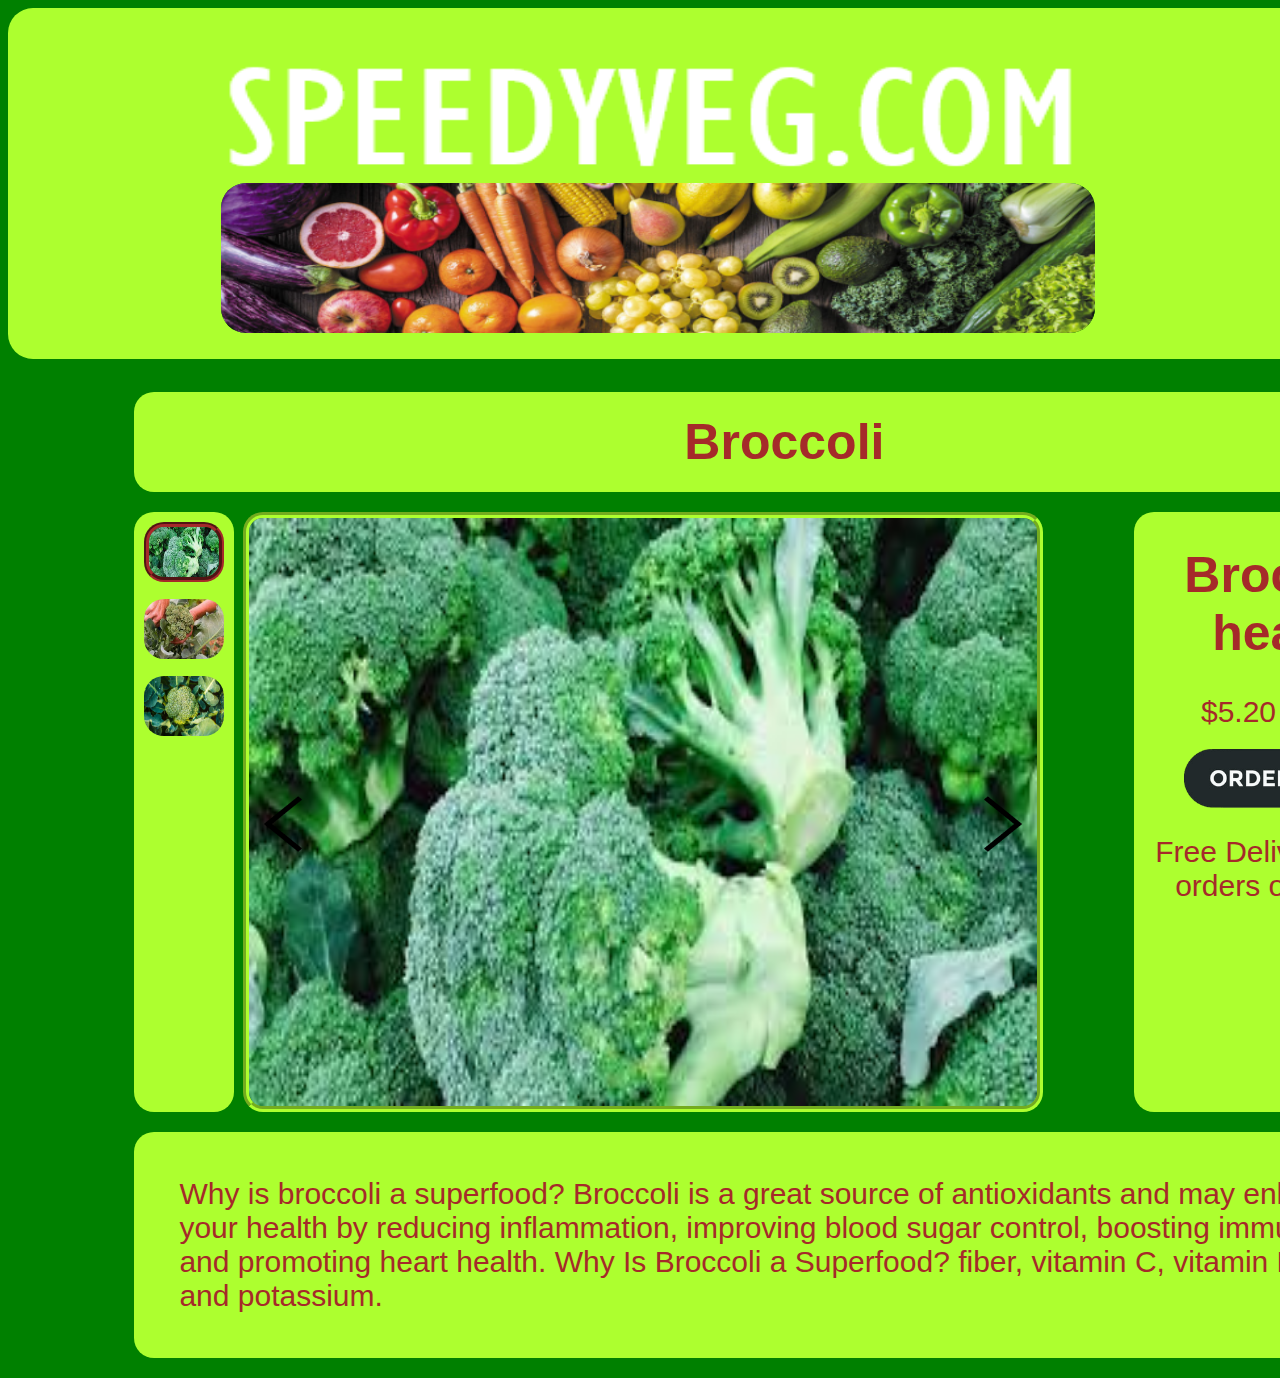
<file: Broccoli.html>
<!DOCTYPE html>
<html lang="en">
<head>
    <meta charset="UTF-8">
    <meta http-equiv="X-UA-Compatible" content="IE=edge">
    <meta name="viewport" content="width=device-width, initial-scale=1.0">
    <title>Broccoli</title>
    <link rel="stylesheet" href="tomato.css">
    <link rel="icon" href="tomato images/icon.png">
</head>
<body>
    
    <div id="logo-div">
        <a style="background-color: transparent;" href="HomePage.html"><img src="Speedyveg logo.png" alt="can not show image" class="centersv" height= 100 width= 100></a>
        <img src="Veglogo.png" alt="can not show image" class="centervp" height= 70 width= 100></div>
    </div>
 
<!-------------------logo and title stuff above----------------->
    
<!--div for all the main content-->
<div id="main-content">

    <div id="product-title"><h1>Broccoli</h1></div>

    <div id="image-preview">
        <img id="img1" onclick="selectImg1()" class="preview-image" src="tomato images/b1.jpg" alt="can't load image">
        <img id="img2" onclick="selectImg2()" class="preview-image" src="tomato images/b2.jpeg" alt="can't load image">
        <img id="img3" onclick="selectImg3()" class="preview-image" src="tomato images/b3.jpg" alt="can't load image">

    </div>

    <div id="wrapper">
        <span id="tomato" style="border-color: transparent;"></span>
        <img id="arrow-next" onclick="nextImage()" src="tomato images\arrow next.png" alt="can't load image">
        <img id="arrow-back" onclick="prevImage()" src="tomato images\arrow back.png" alt="can't load image">
        </div>

    <div id="pricing"> <h1>Broccoli heads</h1>  <p>$5.20 per kg</p>
        <a href="mailto:speedyveg@speedyveg.com"><img id="cart" src="tomato images\buy now button.png" alt="can't load image"></a>
       <p>Free Delivery on all orders over $50!</p>
    
    </div>
    <div id="description"><p>Why is broccoli a superfood?
        Broccoli is a great source of antioxidants and may enhance your health by reducing inflammation,
         improving blood sugar control, boosting immunity, and promoting heart health. Why Is Broccoli a Superfood? fiber, 
         vitamin C, vitamin K, iron, and potassium.</p></div>


</div>


    <script src="broccoli.js"></script>
</body>
</html>
</file>
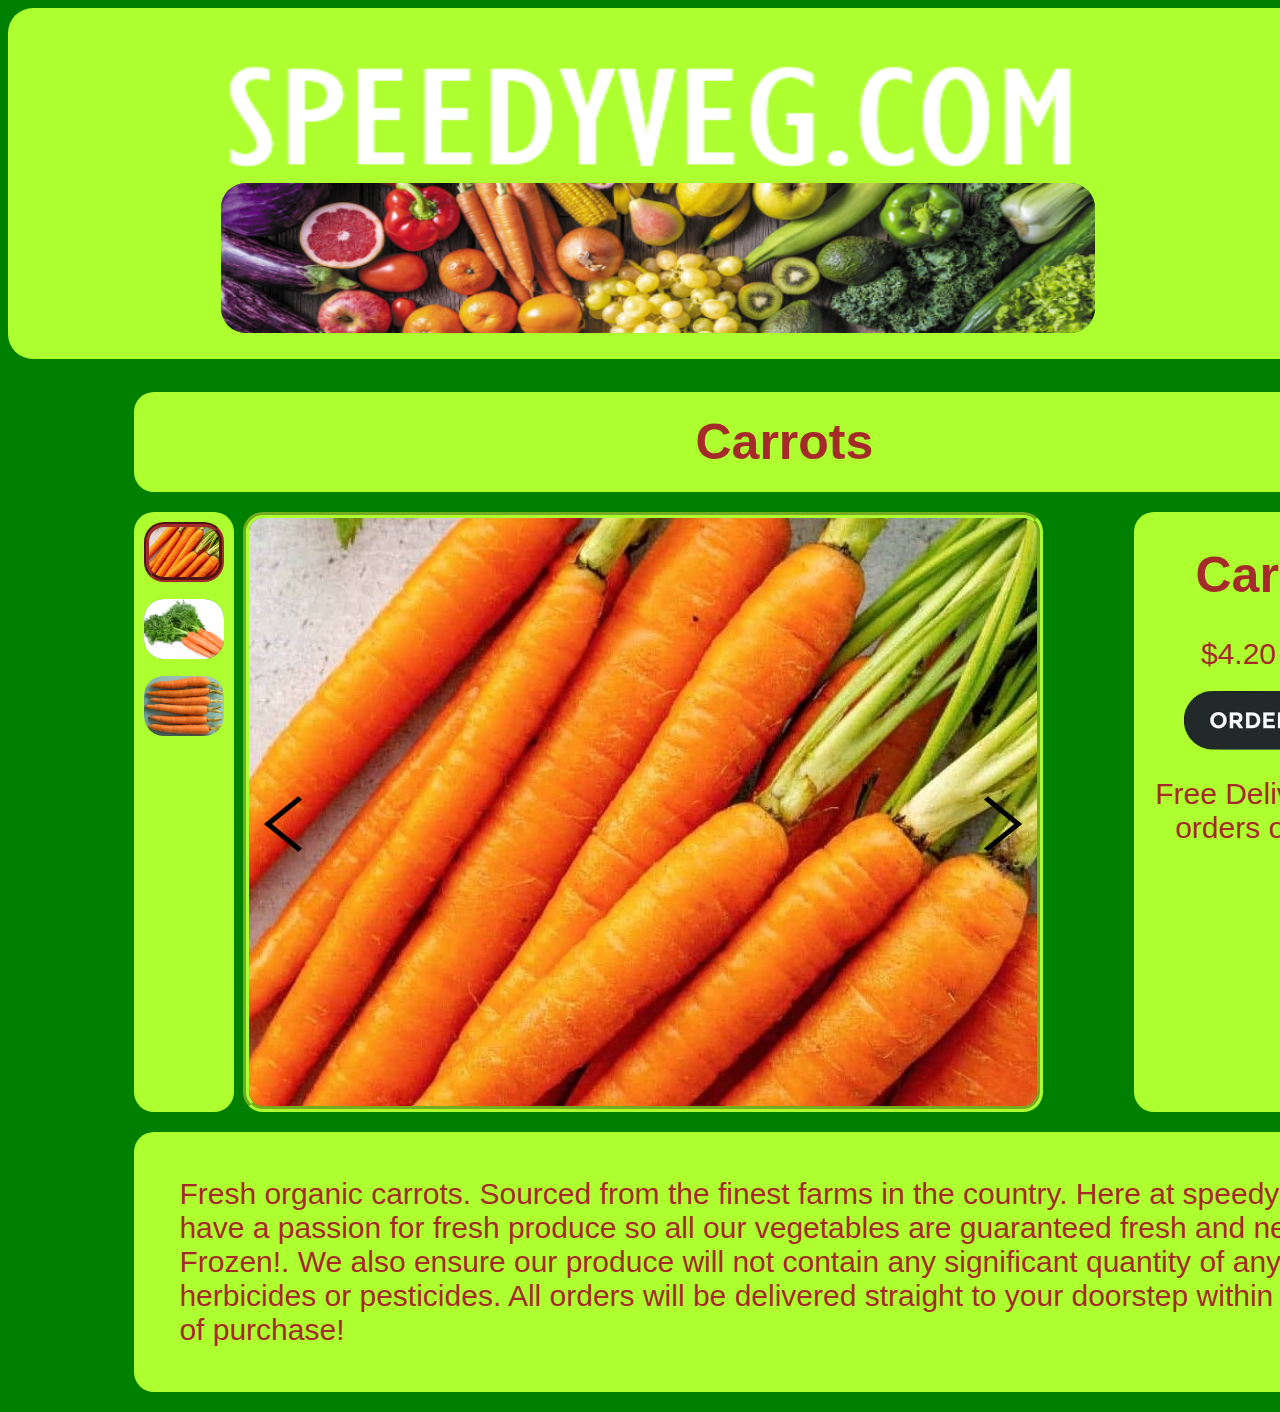
<file: carrots.html>
<!DOCTYPE html>
<html lang="en">
<head>
    <meta charset="UTF-8">
    <meta http-equiv="X-UA-Compatible" content="IE=edge">
    <meta name="viewport" content="width=device-width, initial-scale=1.0">
    <title>Carrots</title>
    <link rel="stylesheet" href="tomato.css">
    <link rel="icon" href="tomato images/icon.png">
</head>
<body>
    <div id="logo-div">
        <a style="background-color: transparent;" href="HomePage.html"><img src="Speedyveg logo.png" alt="can not show image" class="centersv" height= 100 width= 100></a>
        <img src="Veglogo.png" alt="can not show image" class="centervp" height= 70 width= 100></div>
    </div>
 
<!-------------------logo and title stuff above----------------->
    
<!--div for all the main content-->
<div id="main-content">

    <div id="product-title"><h1>Carrots</h1></div>

    <div id="image-preview">
        <img id="img1" onclick="selectImg1()" class="preview-image" src="tomato images/carrots1.jpg" alt="can't load image">
        <img id="img2" onclick="selectImg2()" class="preview-image" src="tomato images/carrots2.png" alt="can't load image">
        <img id="img3" onclick="selectImg3()" class="preview-image" src="tomato images/carrots3.jpg" alt="can't load image">
    
    </div>

    <div id="wrapper">
        <span id="tomato" style="border-color: transparent;"></span>
        <img id="arrow-next" onclick="nextImage()" src="tomato images\arrow next.png" alt="can't load image">
        <img id="arrow-back" onclick="prevImage()" src="tomato images\arrow back.png" alt="can't load image">
        </div>

    <div id="pricing"> <h1>Carrots</h1>  <p>$4.20 per kg</p>
        <a href="mailto:speedyveg@speedyveg.com"><img id="cart" src="tomato images\buy now button.png" alt="can't load image"></a>
       <p>Free Delivery on all orders over $50!</p>
    
    </div>
    <div id="description"><p>Fresh organic carrots. Sourced from the finest farms in the country.
         Here at speedy veg we have a passion for fresh produce so all our vegetables are guaranteed fresh and never Frozen!.
          We also ensure our produce will not contain any significant quantity of any herbicides or pesticides.
        All orders will be delivered straight to your doorstep within minutes of purchase!</p></div>


</div>


    <script src="carrots.js"></script>
</body>
</html>
</file>
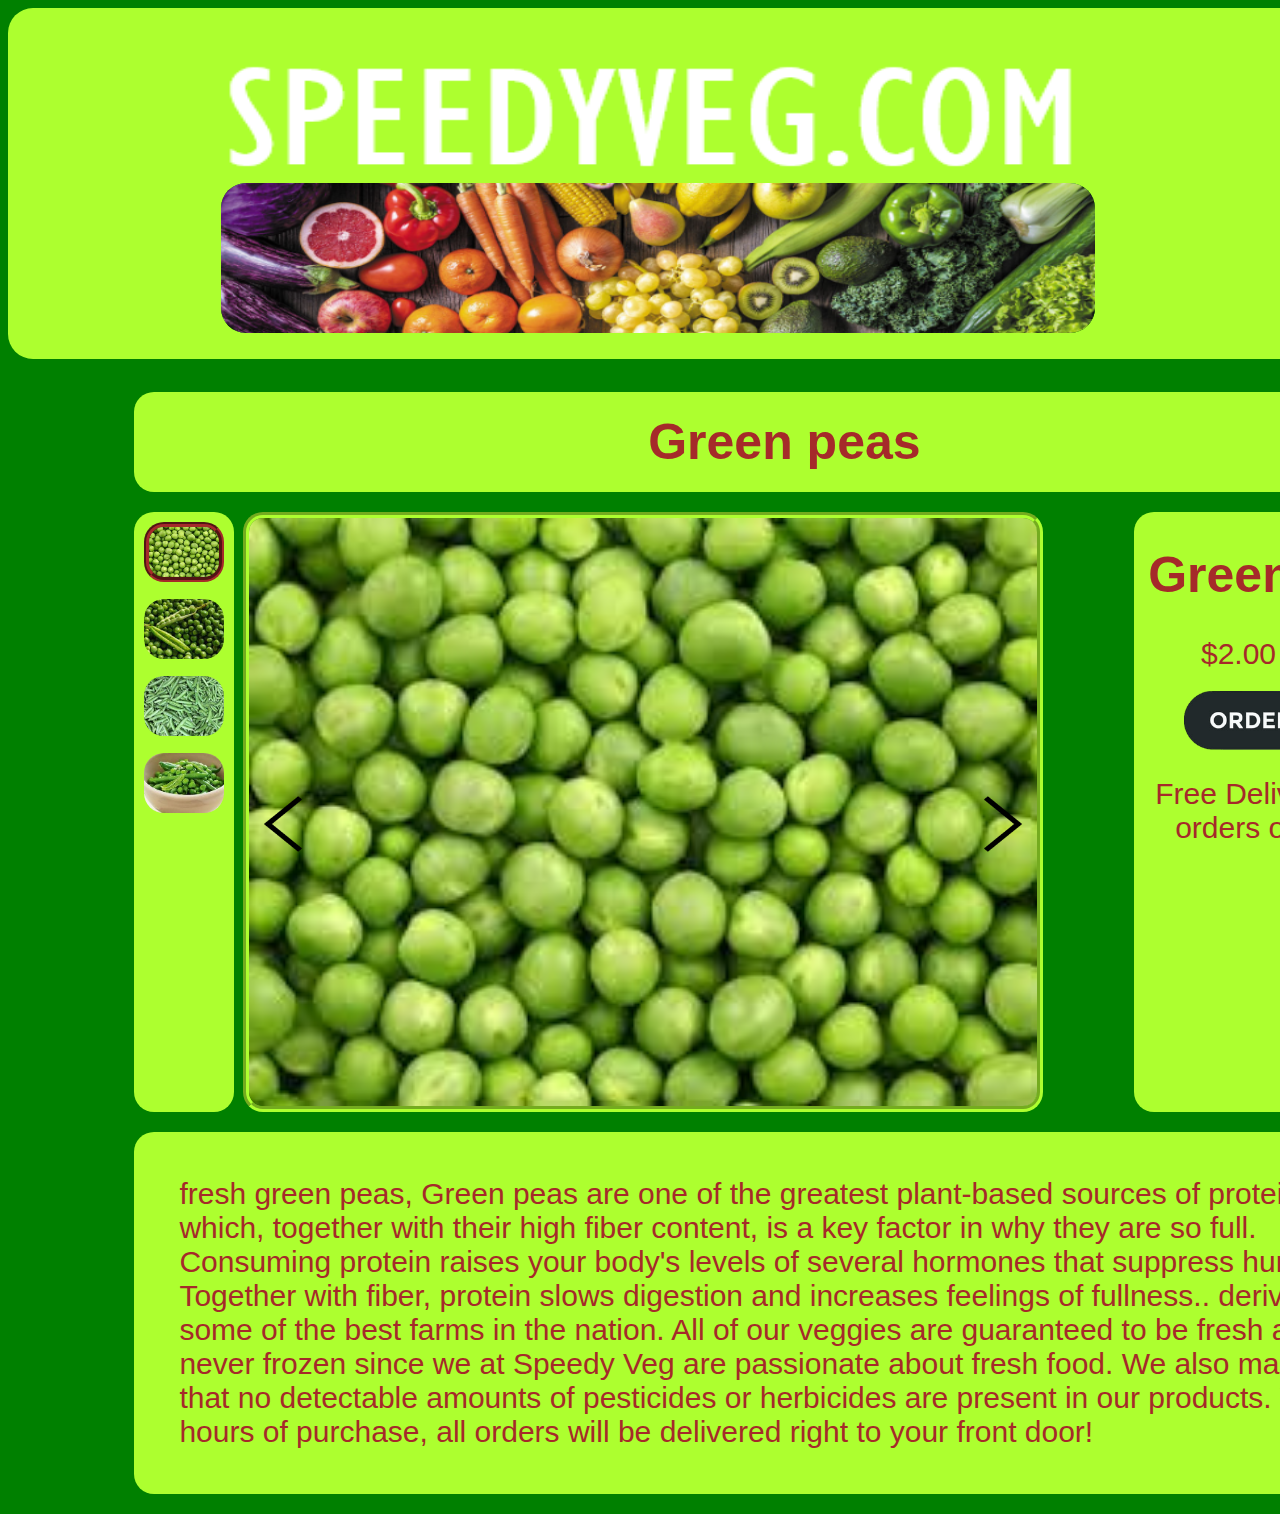
<file: greenpeas.html>
<!DOCTYPE html>
<html lang="en">
<head>
    <meta charset="UTF-8">
    <meta http-equiv="X-UA-Compatible" content="IE=edge">
    <meta name="viewport" content="width=device-width, initial-scale=1.0">
    <title>Cherry Tomatos</title>
    <link rel="stylesheet" href="tomato.css">
    <link rel="icon" href="tomato images/icon.png">
</head>
<body>
    <div id="logo-div">
        <a style="background-color: transparent;" href="HomePage.html"><img src="Speedyveg logo.png" alt="can not show image" class="centersv" height= 100 width= 100></a>
        <img src="Veglogo.png" alt="can not show image" class="centervp" height= 70 width= 100></div>
    </div>
 
<!-------------------logo and title stuff above----------------->
    
<!--div for all the main content-->
<div id="main-content">

    <div id="product-title"><h1>Green peas</h1></div>

    <div id="image-preview">
        <img id="img1" onclick="selectImg1()" class="preview-image" src="tomato images/peas1.jfif" alt="can't load image">
        <img id="img2" onclick="selectImg2()" class="preview-image" src="tomato images/peas2.jfif" alt="can't load image">
        <img id="img3" onclick="selectImg3()" class="preview-image" src="tomato images/peas 3.jfif" alt="can't load image">
        <img id="img4" onclick="selectImg4()" class="preview-image" src="tomato images/peas 4.jfif" alt="can't load image">
        
    </div>

    <div id="wrapper">
        <span id="tomato" style="border-color: transparent;"></span>
        <img id="arrow-next" onclick="nextImage()" src="tomato images\arrow next.png" alt="can't load image">
        <img id="arrow-back" onclick="prevImage()" src="tomato images\arrow back.png" alt="can't load image">
        </div>

    <div id="pricing"> <h1>Green peas</h1>  <p>$2.00 per kg</p>
        <a href="mailto:speedyveg@speedyveg.com"><img id="cart" src="tomato images\buy now button.png" alt="can't load image"></a>
       <p>Free Delivery on all orders over $50!</p>
    
    </div>
    <div id="description"><p>fresh green peas, Green peas are one of the greatest plant-based sources of protein,
         which, together with their high fiber content, is a key factor in why they are so full.
          Consuming protein raises your body's levels of several hormones that suppress hunger.
          Together with fiber, protein slows digestion and increases feelings of fullness..
           derived from some of the best farms in the nation.
        All of our veggies are guaranteed to be fresh and never frozen since we at Speedy Veg are passionate about fresh food.
        We also make sure that no detectable amounts of pesticides or herbicides are present in our products.
        Within 2 hours of purchase, all orders will be delivered right to your front door!</p></div>


</div>


    <script src="greenpeas.js"></script>
</body>
</html>
</file>
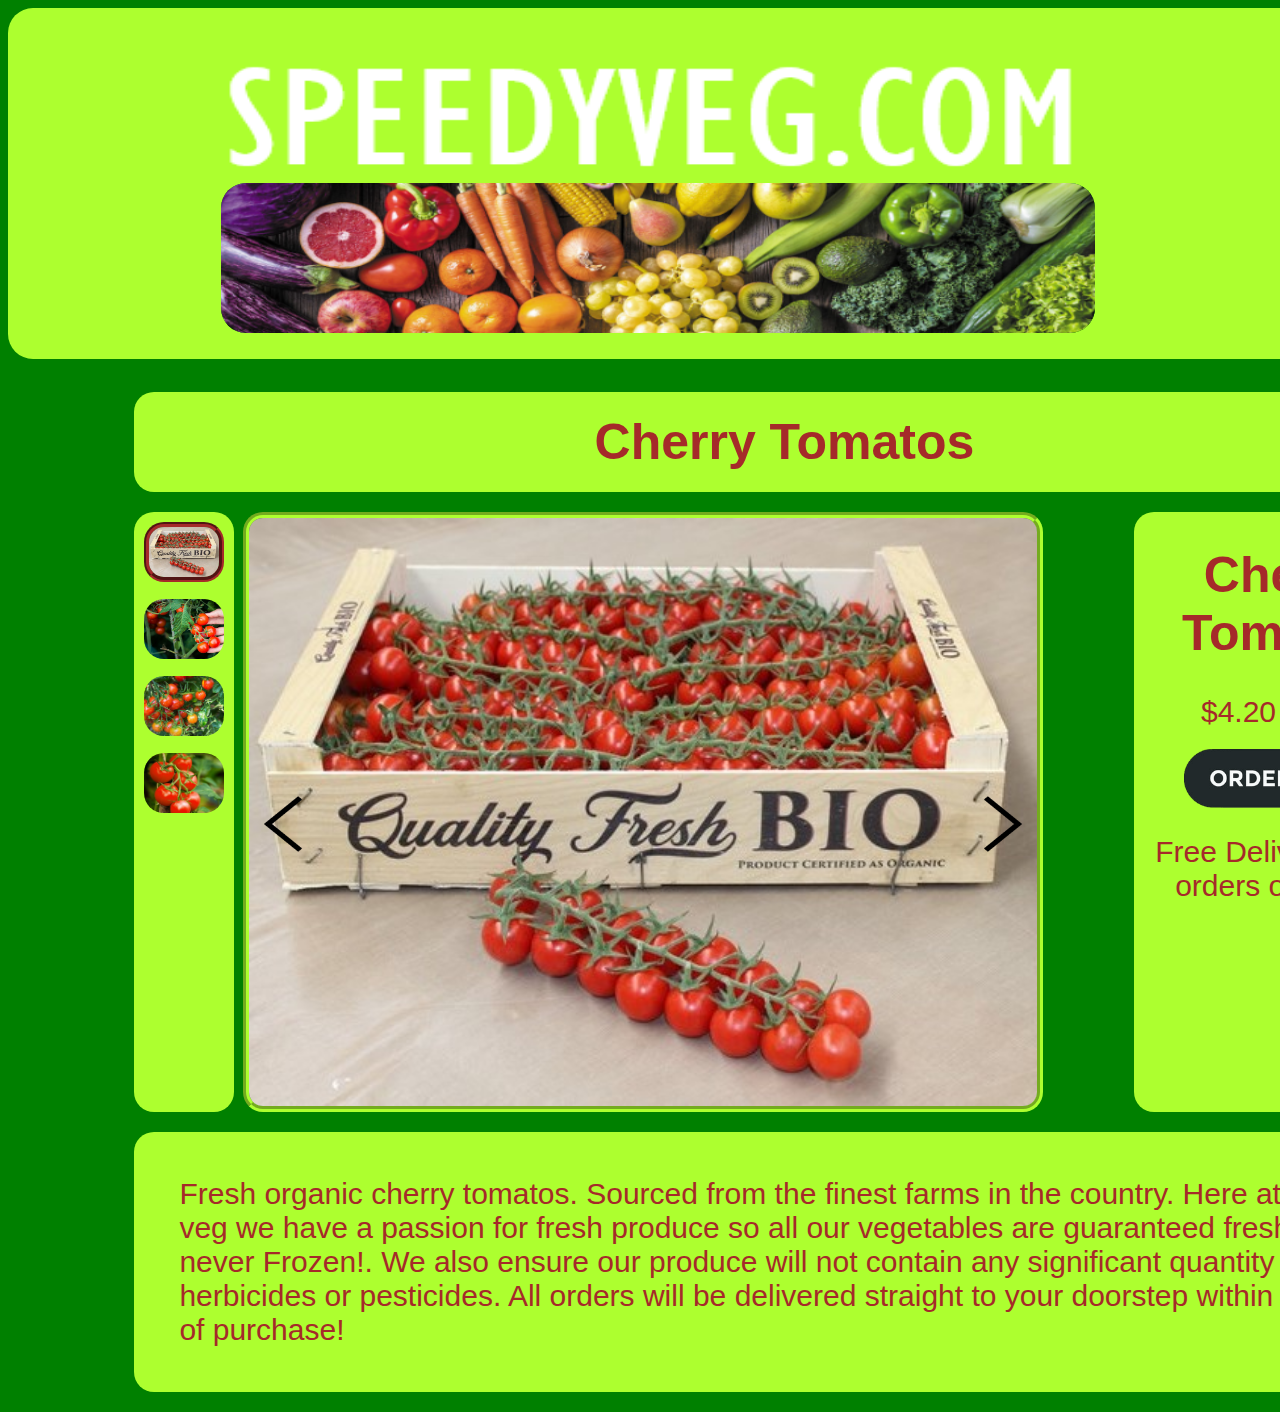
<file: tomato.html>
<!DOCTYPE html>
<html lang="en">
<head>
    <meta charset="UTF-8">
    <meta http-equiv="X-UA-Compatible" content="IE=edge">
    <meta name="viewport" content="width=device-width, initial-scale=1.0">
    <title>Cherry Tomatos</title>
    <link rel="stylesheet" href="tomato.css">
    <link rel="icon" href="tomato images/icon.png">
</head>
<body>
    <div id="logo-div">
        <a style="background-color: transparent;" href="HomePage.html"><img src="Speedyveg logo.png" alt="can not show image" class="centersv" height= 100 width= 100></a>
        <img src="Veglogo.png" alt="can not show image" class="centervp" height= 70 width= 100></div>
    </div>
 
<!-------------------logo and title stuff above----------------->
    
<!--div for all the main content-->
<div id="main-content">

    <div id="product-title"><h1>Cherry Tomatos</h1></div>

    <div id="image-preview">
        <img id="img1" onclick="selectImg1()" class="preview-image" src="tomato images/QualityBio600.jpg" alt="can't load image">
        <img id="img2" onclick="selectImg2()" class="preview-image" src="tomato images/tomato on vine 2.jpg" alt="can't load image">
        <img id="img3" onclick="selectImg3()" class="preview-image" src="tomato images/Cherry Tomatoes.jpg" alt="can't load image">
        <img id="img4" onclick="selectImg4()" class="preview-image" src="tomato images/tomato on vine.jpg" alt="can't load image">

    </div>

    <div id="wrapper">
        <span id="tomato" style="border-color: transparent;"></span>
        <img id="arrow-next" onclick="nextImage()" src="tomato images\arrow next.png" alt="can't load image">
        <img id="arrow-back" onclick="prevImage()" src="tomato images\arrow back.png" alt="can't load image">
        </div>

    <div id="pricing"> <h1>Cherry Tomatos</h1>  <p>$4.20 per kg</p>
        <a href="mailto:speedyveg@speedyveg.com"><img id="cart" src="tomato images\buy now button.png" alt="can't load image"></a>
       <p>Free Delivery on all orders over $50!</p>
    
    </div>
    <div id="description"><p>Fresh organic cherry tomatos. Sourced from the finest farms in the country.
         Here at speedy veg we have a passion for fresh produce so all our vegetables are guaranteed fresh and never Frozen!.
          We also ensure our produce will not contain any significant quantity of any herbicides or pesticides.
        All orders will be delivered straight to your doorstep within minutes of purchase!</p></div>


</div>


    <script src="tomato.js"></script>
</body>
</html>
</file>
<file: tomato.css>
.a{
    color: aqua;
}
*{
    font-family: sans-serif;
    box-sizing: border-box;
    font-size: 30px;
    background-color: green;
    color: brown;
}

#logo-div{
    border-radius: 25px;
    width: 100%;
    background-color:greenyellow;
    padding: 2%;
    min-height: 1px;
    line-height: 1px;
    margin-bottom:20px;
    min-width: 1300px;
}

a{
    
 
    text-decoration: none;
    border-radius: 20px;
    width: 100%;
   background-color: transparent;
    
    

    text-align: center;
    font-family: Arial, Helvetica, sans-serif;

}

.centersv {
    border-radius: 25px;
    display: block;
    margin-left:auto;
    margin-right: auto;
    background-color: transparent;
    width: 70%;
    height: 150px;
}
.centervp{
    border-radius: 25px;
    display: block;
    margin-left:auto;
    margin-right: 15%;
    width: 70%;
    height: 150px;
}

/* ------logo and title stuff above--------*/

h1{
    background-color: transparent;
    font-family: Arial, Helvetica, sans-serif;
    font-size: 50px;
}

p{
    background-color: transparent;
    margin-top: 0px;
    margin-bottom: 0px;
}
#main-content{
    margin-left: 10%;
    margin-top: 20px;
    width: 80%;
    background-color:green;
    min-width: 1300px;
}

#product-title{
    width: 100%;
    height: 100px;
    border-radius: 20px;
    margin-bottom: 20px;
    background-color:greenyellow;
    line-height: 100px;
    text-align: center;
}

#image-preview{
    height: 600px;
    width: 100px;
    border-radius: 20px;
    background-color: greenyellow;
    float: left;
    margin-right: 3px;
}


.preview-image{
    width: 80px;
    height: 60px;
    border-radius: 20px;
    margin-left: 10px;
    margin-top: 10px;
    border-color:brown;
    border-width: 0px;
    border-style: groove;
}

.preview-image:hover{
    width: 82px;
    height: 62px;
    border-radius: 20px;
    margin-left: 9px;
    margin-top: 8px;
    border-color:brown;
    border-width: 0px;
    border-style: groove;
}




#wrapper{
    float: left;
    position: relative;
    height: 600px;
    width: 800px;

}

.span{
    border-radius: 0px;
    background-color: greenyellow;
}

#tomato{
 height: 600px;
 width: 800px;
 border-radius: 20px;
 border-color: greenyellow;
 border-style: groove;
 border-width: 6px;
}

#arrow-next{
    height: 60px;
    width: 60px;
    position: absolute;
    top: 47%;
    right: 0.5%;
    margin-left: 12%;
    background-color: transparent;
}

#arrow-next:hover
{
    height: 63px;
    width: 63px;
    position: absolute;
    top: 47%;
    right: 0.5%;
    border-style: solid;
    border-width: 1px;
    border-color: greenyellow;
    background-color: transparent;

}

#arrow-back{
    height: 60px;
    width: 60px;
    position: absolute;
    top: 47%;
    left: 2%;
    background-color: transparent;
}

#arrow-back:hover
{
    height: 63px;
    width: 63px;
    position: absolute;
    top: 47%;
    left: 2%;
    border-style: solid;
    border-width: 1px;
    border-color: greenyellow;
    background-color: transparent;
}

#pricing{
    width: 300px;
    height: 600px;
    background-color:greenyellow;
    float: right;
    margin-left: 50px;
    border-radius: 20px;
    margin-bottom: 20px;
    text-align: center;
}

#cart{
    width: 200px;
    margin-bottom: 20px;
    margin-top: 20px;
    background-color: transparent;
}

#cart:hover{
    width: 202px;
    background-color: transparent;
    margin-bottom: 19.5px;
}


#description{
    background-color:greenyellow;
    width: 100%;
    min-height: 200px;
    margin-bottom: 20px;
    float: left;
    border-radius: 20px;
    padding: 45px;

}

.btn{
    width: 30px;
}





.clearfix::after{
    content:"";
    display:block;
    clear:both;
    
}
</file>
